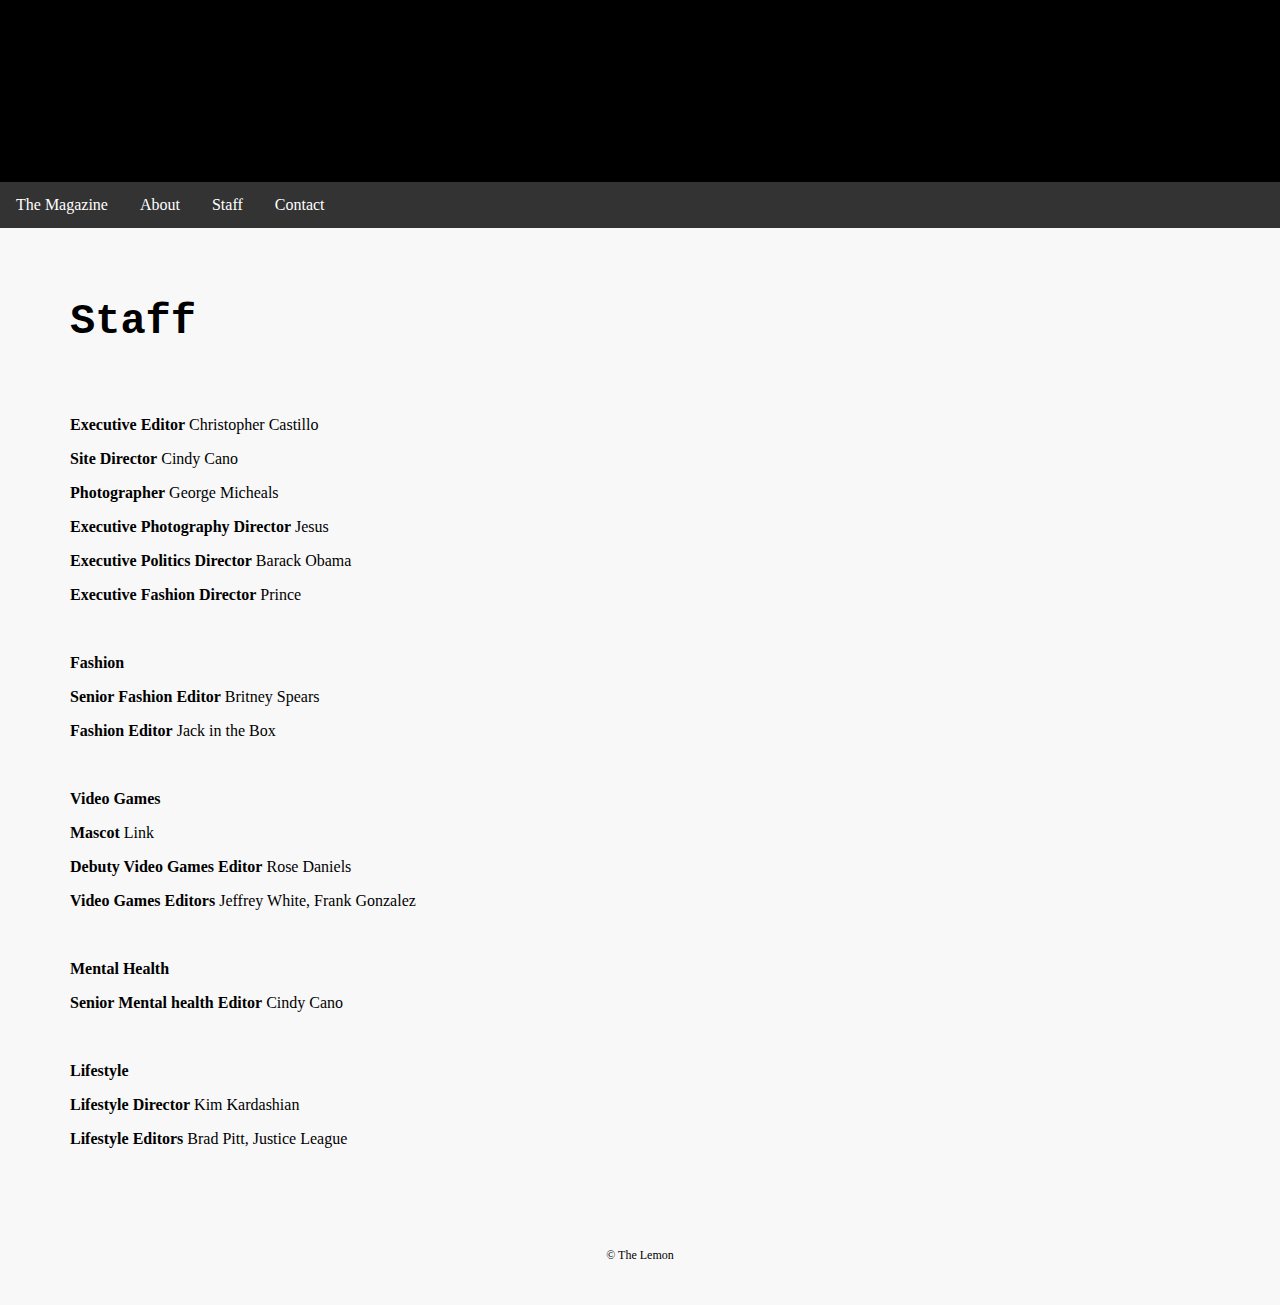
<file: authors.html>
<!DOCTYPE html>
<html>
<head>
	<title>The Lemon</title>
	<meta charset="utf-8"/>
	<link rel="stylesheet" type="text/css" href="authors.css">
</head>
<body>
	<div class="container">
    		<div class="main">
			<h1><a href="index.html">The Lemon</a></h1>
			<h3>Bright Ideas Sour Critics</h3>
		</div>
		<div class="nav">
  		<ul>
    			<li><a href="magazine.html">The Magazine</a></li>
    			<li><a href="about.html">About</a></li>
    			<li><a href="authors.html">Staff</a></li>
    			<li><a href="contact.html">Contact</a></li>
    		</ul>
		</div>
		<div class="info">
			<h2>Staff</h2>
		</div>
		<div class="staff">
			<p><b>Executive Editor</b> Christopher Castillo</p>
			<p><b>Site Director</b> Cindy Cano</p>
			<p><b>Photographer</b> George Micheals</p>
			<p><b>Executive Photography Director</b> Jesus</p>
			<p><b>Executive Politics Director</b> Barack Obama</p>
			<p><b>Executive Fashion Director</b> Prince</p>
			<br />
			<p><b>Fashion</b></p>
			<p><b>Senior Fashion Editor</b> Britney Spears</p>
			<p><b>Fashion Editor</b> Jack in the Box</p>
			<br />
			<p><b>Video Games</b></p>
			<p><b>Mascot</b> Link</p>
			<p><b>Debuty Video Games Editor</b> Rose Daniels</p>
			<p><b>Video Games Editors</b> Jeffrey White, Frank Gonzalez</p>
			<br />
			<p><b>Mental Health</b></p>
			<p><b>Senior Mental health Editor</b> Cindy Cano</p>
			<br />
			<p><b>Lifestyle</b></p>
			<p><b>Lifestyle Director</b> Kim Kardashian</p>
			<p><b>Lifestyle Editors</b> Brad Pitt, Justice League</p>
			
    		</div>
	</div>
	<p id="footer">&copy; The Lemon</p>
</body>
</html>
</file>
<file: authors.css>
body {
	height: 100%;
	margin: 0;
	text-align: center;
	width: 100%;
	background-color: #F8F8F8;
}

h1 {
	font-size: 56px;
  	font-family: Palatino, 'Palatino Linotype', serif;
}

h1 a:link{ 
	text-decoration: none;
	color: #000;
}

h1 a:visited{
	text-decoration: none;
	color: #000;
}

h1 a:hover {
	color: #000;
}

h2 {
	font-size: 42px;
	font-family: 'Courier New', serif;
	text-align: left;
	margin: 70px;
	padding: 0px;
}

.main {
	width: 100%;
	height: 100%;
	margin: 0;
	border: 1px solid #000000;
	text-align: center;
	background-color: black;
}

.nav {
}

p {
	font-size: 1rem;
	padding: 0px;
}


#footer {
	padding: 30px;
	font-size: 0.75rem;
}

#info {

  	text-align: left;
  	padding: 30px;
	font-size: 23px;
	margin: 40px;
}

ul {
    list-style-type: none;
    margin: 0;
    padding: 0;
    overflow: hidden;
    background-color: #333;
}

.staff {
	margin: 70px;
	padding: 0;
	text-align: left;
}

li{
	float:left;
}

li a {
    display: block;
    color: white;
    text-align: center;
    padding: 14px 16px;
    text-decoration: none;
}

/* Change the link color to #111 (black) on hover */
li a:hover {
    background-color: #111;
</file>
